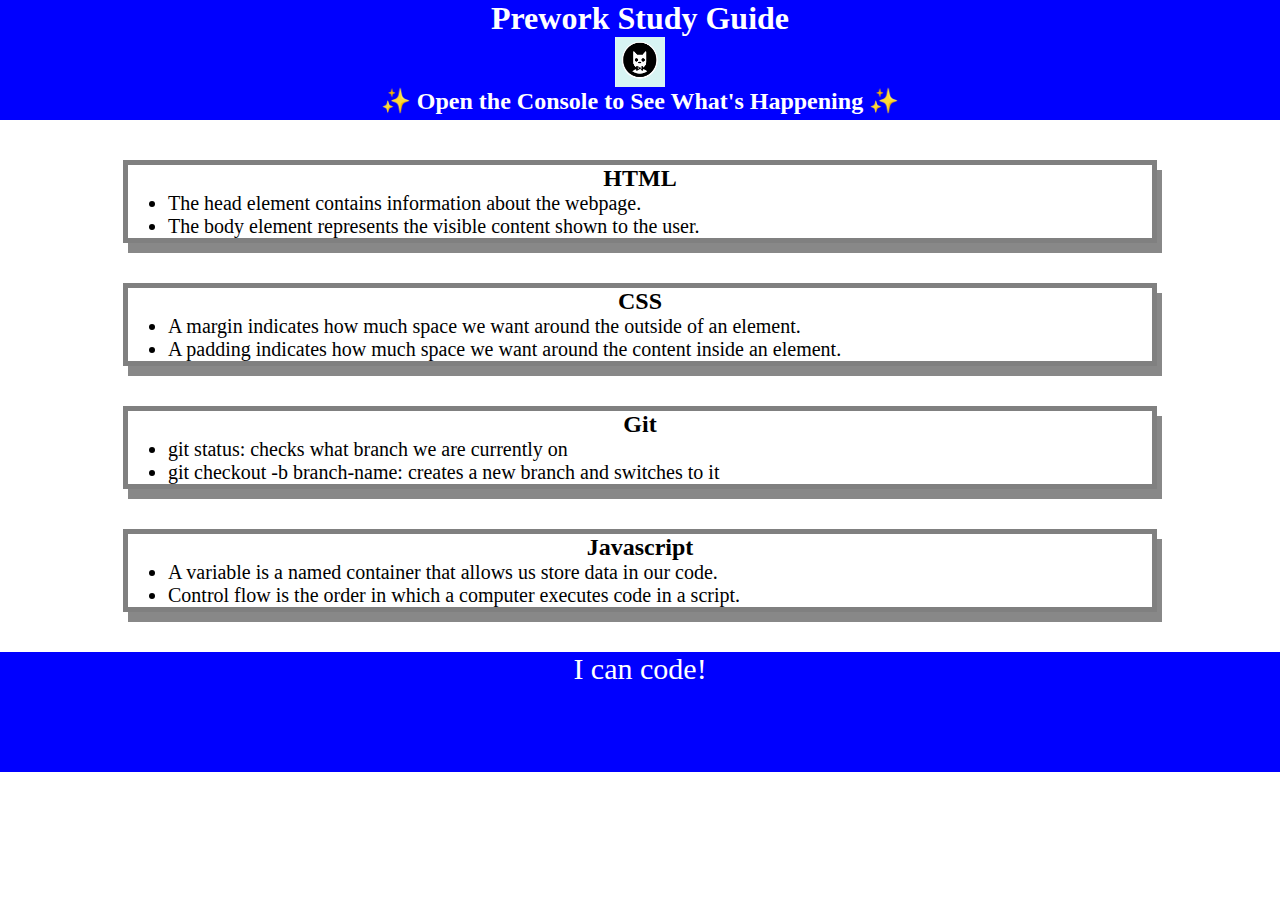
<file: index.html>
<!DOCTYPE html>
<html lang="en">
  <head>
    <meta charset="UTF-8" />
    <meta http-equiv="X-UA-Compatible" content="IE=edge" />
    <meta name="viewport" content="width=device-width, initial-scale=1.0" />
    <title>Prework Study Guide</title>
    <link rel="stylesheet" href="./assets/style.css">
  </head>
  <body>
    <header id="top">
      <h1>Prework Study Guide</h1>
      <img src="./assets/bowtie-cat.png" alt="Profile image of cat wearing a bow tie." />
      <h2>✨ Open the Console to See What's Happening ✨</h2>
    </header>
    <main>
      <section class="card" id="html-section">
        <h2> HTML</h2>
        <ul>
          <li>The head element contains information about the webpage.</li>
          <li> The body element represents the visible content shown to the user.</li>
        </ul>
      </section>
   
      <section class="card" id="css-section">
        <h2>CSS</h2>
        <ul>
          <li>A margin indicates how much space we want around the outside of an element.</li>
          <li>A padding indicates how much space we want around the content inside an element.</li>
        </ul>
   
      </section>
   
      <section class="card" id="git-section">
        <h2>Git</h2>
        <ul>
         <li>git status: checks what branch we are currently on</li>
         <li>git checkout -b branch-name: creates a new branch and switches to it</li>
        </ul>
      </section>
     
      <section class="card" id="JavaScript-section">
        <h2>Javascript</h2>
        <ul>
         <li>A variable is a named  container that allows us store data in our code.</li>
         <li>Control flow  is the order in which a computer executes code in a script.</li>
        </ul>
      </section>
    </main>
    <footer>
      <p>I can code!</p>
    </footer>
    <script src="./assets/script.js"></script>
  </body>
</html>
</file>
<file: assets/style.css>
* {
    margin: 0;
    padding: 0;
}

header,
footer {
    width: 100%;
    height: 120px;
    background-color: blue;
    color: white;
}

h1,
h2 {
    text-align: center;
}

img {
    display: block;
    height: 50px;
    width: 50px;
    margin-left: auto;
    margin-right: auto;

}

ul {
    padding-left: 40px;
    font-size: 20px;
}

p {
    text-align: center;
    font-size: 30px;
  }

  .card {
    width: 80%;
    margin: 40px auto;
    border: 5px solid gray;
    box-shadow: 5px 10px #888888;
  }
</file>
